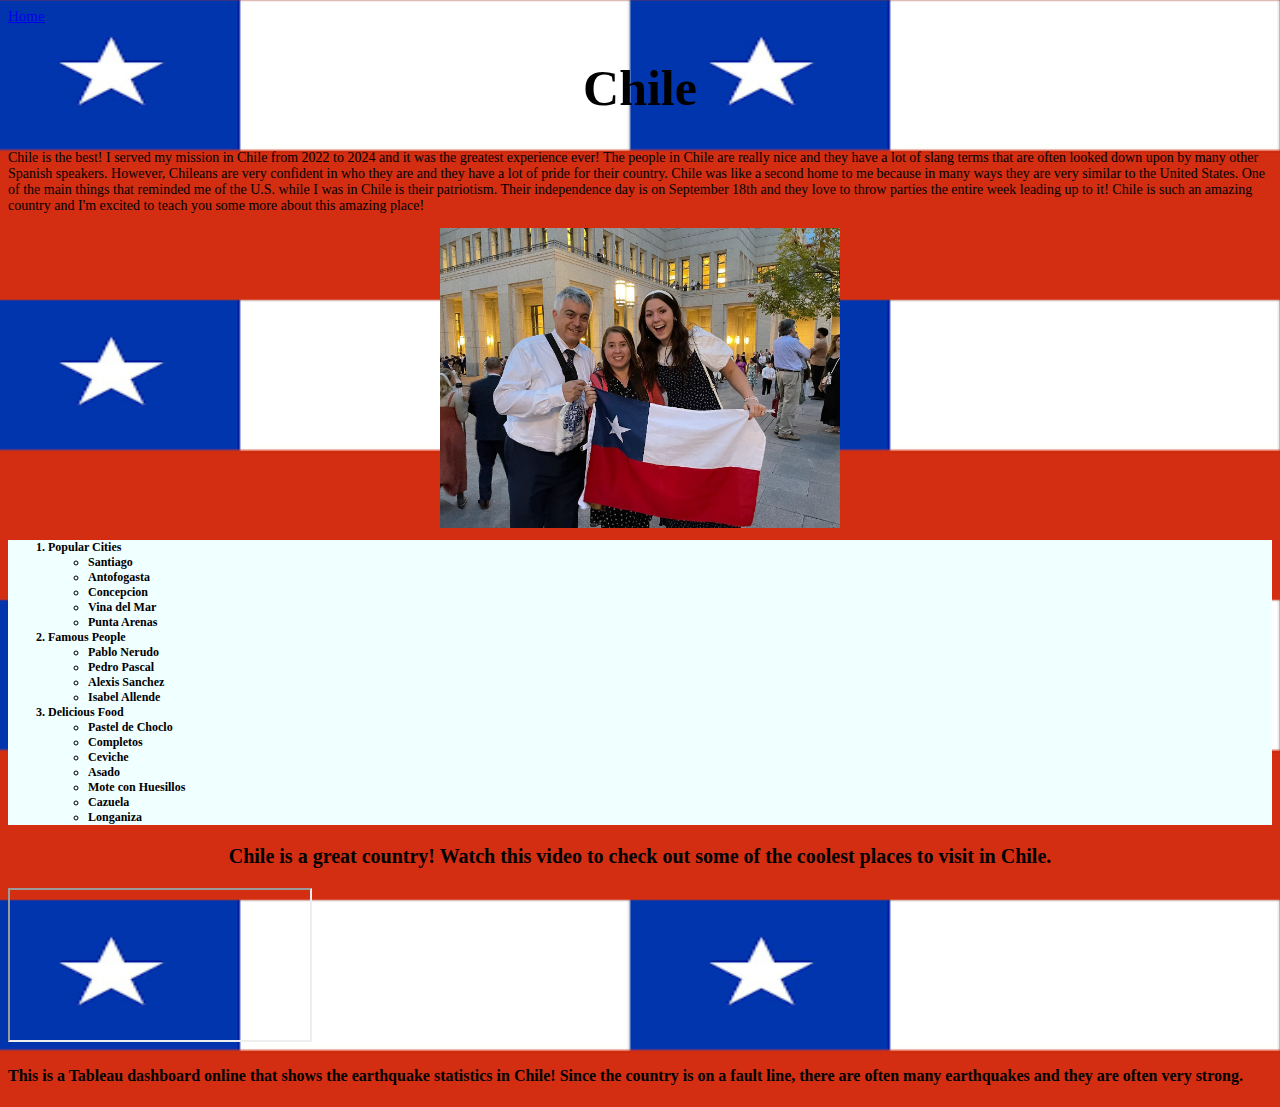
<file: scratchpage.html>
<!DOCTYPE html>
<html lang="en">
<head>
    <meta charset="UTF-8">
    <meta http-equiv="X-UA-Compatible"content="IE-edge">
    <meta name="viewport" content="width=device-width, initial-scale=1.0">
    <title>Chile</title>
    <link rel="stylesheet" type="text/css" href="css/scratchpagestyles.css">
</head>
<body class="Pagebg">

    <div class="header">
        <a href="index.html">Home</a> 
    </div>


    <div class="title">
        <h1>Chile</h1>
    </div>

    <div class="common mainbody">
        <p class="justify">Chile is the best! I served my mission in Chile from 2022 to 2024 and it was the greatest experience ever! The people in Chile are really nice and they have a lot of slang terms that are often looked down upon by many other Spanish speakers. However, Chileans are very confident in who they are and they have a lot of pride for their country. Chile was like a second home to me because in many ways they are very similar to the United States. One of the main things that reminded me of the U.S. while I was in Chile is their patriotism. Their independence day is on September 18th and they love to throw parties the entire week leading up to it! Chile is such an amazing country and I'm excited to teach you some more about this amazing place!</p>
        <img src="pictures/chilean friends.jpg" height="300" alt="Me and my Chilean friends">

    </div>


    <div class="common leftmenu">
        <ol>
            <li>Popular Cities
                <ul>
                    <li>Santiago</li>
                    <li>Antofogasta</li>
                    <li>Concepcion</li>
                    <li>Vina del Mar</li>
                    <li>Punta Arenas</li>
                </ul>
            </li>
          
            <li>Famous People
                <ul>
                    <li>Pablo Nerudo</li>
                    <li>Pedro Pascal</li>
                    <li>Alexis Sanchez</li>
                    <li>Isabel Allende</li>
                </ul>
            </li>
            <li>Delicious Food
                <ul>
                    <li>Pastel de Choclo</li>
                    <li>Completos</li>
                    <li>Ceviche</li>
                    <li>Asado</li>
                    <li>Mote con Huesillos</li>
                    <li>Cazuela</li>
                    <li>Longaniza</li>
                </ul>
            </li>
         </ol>

    </div>


    <div class="common footer">
        <p class="justify">Chile is a great country! Watch this video to check out some of the coolest places to visit in Chile.</p>

    </div>

    <iframe src="https://www.youtube.com/embed/ByECDFp_Odc"></iframe>

    <h4>This is a Tableau dashboard online that shows the earthquake statistics in Chile! Since the country is on a fault line, there are often many earthquakes and they are often very strong.</h4>
    <div class='tableauPlaceholder' id='viz1713935692671' style='position: relative'>
        <noscript>
            <a href='http:&#47;&#47;www.publichealthintelligence.org&#47;content&#47;m-82-earthquake-iquique-chile'>
                <img alt='Magnitude 8.2 Earthquake, Iquique, Northern of Chile. April 1st, 2014 ' src='https:&#47;&#47;public.tableau.com&#47;static&#47;images&#47;DG&#47;DGSQN9QT4&#47;1_rss.png' style='border: none' />
            </a>
        </noscript>
        <object class='tableauViz'  style='display:none;'>
            <param name='host_url' value='https%3A%2F%2Fpublic.tableau.com%2F' /> 
            <param name='embed_code_version' value='3' /> 
            <param name='path' value='shared&#47;DGSQN9QT4' /> 
            <param name='toolbar' value='yes' />
            <param name='static_image' value='https:&#47;&#47;public.tableau.com&#47;static&#47;images&#47;DG&#47;DGSQN9QT4&#47;1.png' /> 
            <param name='animate_transition' value='yes' />
            <param name='display_static_image' value='yes' />
            <param name='display_spinner' value='yes' />
            <param name='display_overlay' value='yes' />
            <param name='display_count' value='yes' />
            <param name='language' value='en-US' />
        </object></div>                
        
        <script type='text/javascript'>                    
            var divElement = document.getElementById('viz1713935692671');                    
            var vizElement = divElement.getElementsByTagName('object')[0];                    
                vizElement.style.width='920px';
                vizElement.style.height='727px';                    
            var scriptElement = document.createElement('script');                  
                scriptElement.src = 'https://public.tableau.com/javascripts/api/viz_v1.js';                    
                vizElement.parentNode.insertBefore(scriptElement, vizElement);                
        </script>











</body>
</html>
</file>
<file: css/scratchpagestyles.css>
.Pagebg {
    background-image: url('../pictures/chilean\ flag.png');
    background-position: top right;
    display: block;
    background-size: 650px 300px;
}

img {
    display: block;
    margin-left: auto;
    margin-right: auto;
    width: fit-content;
}

.header {
    font-size: 15px;
    font-family: 'Times New Roman', Times, serif;
    color: black;
    position: top right;
    text-decoration: underline;

}

a:visited {
    color: rgb(255, 255, 255);
  }

.title {
    font-family: 'Times New Roman', Times, serif;
    font-size: 25px;
    color: rgb(0, 0, 0);
    text-align: center;

}

.mainbody {
    font-family: 'Times New Roman', Times, serif;
    color: black;
    text-align: left;
    font-size: 14px;

}

.leftmenu {
    font-family: 'Times New Roman', Times, serif;
    color: black;
    text-align: left;
    font-size: 12px;
    font-weight: bold;
    background-color: azure;

}

.footer {
    font-family: 'Times New Roman', Times, serif;
    color: black;
    text-align: center;
    font-size: 20px;
    font-weight: bold;
}
</file>
